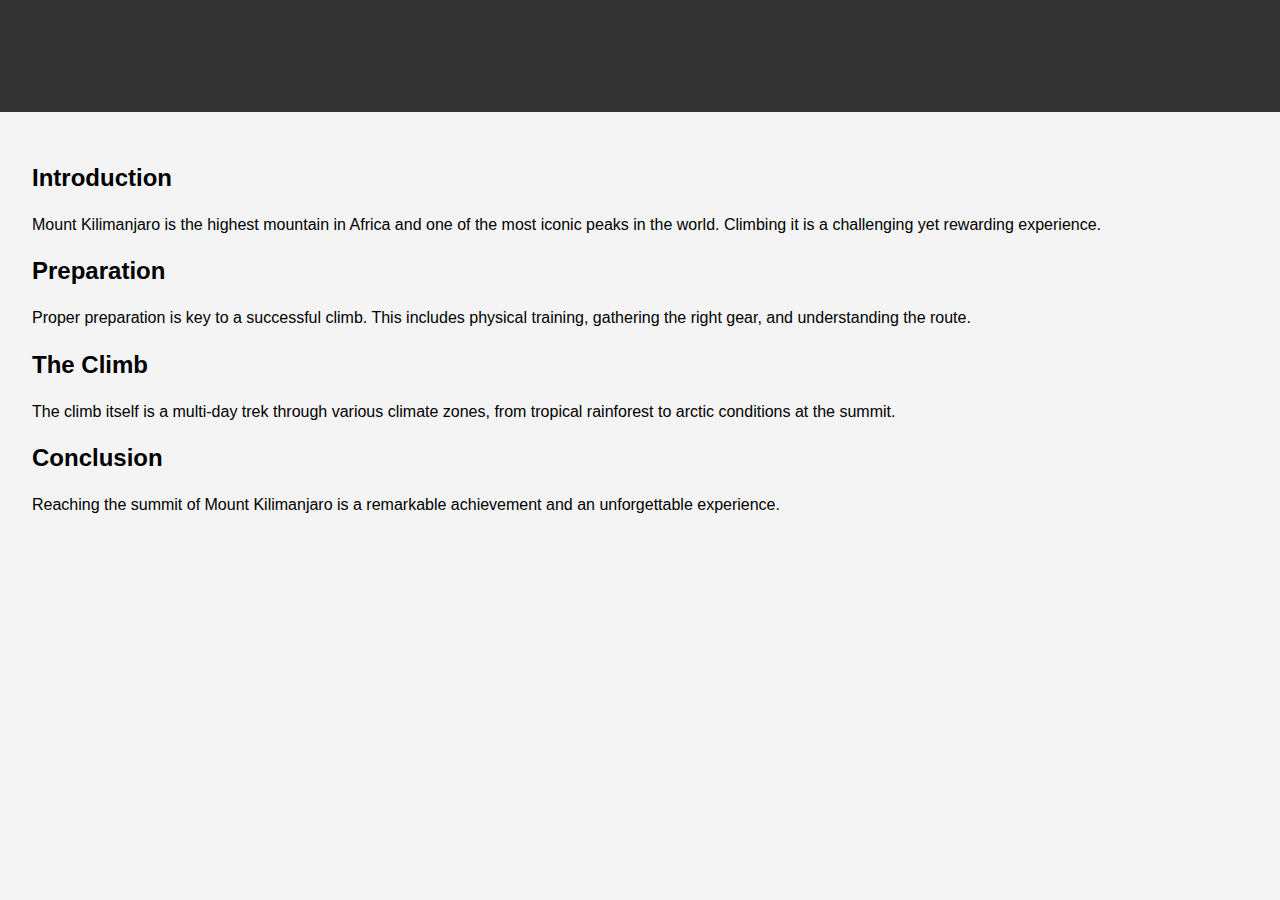
<file: kilimanjaro.html>
<!DOCTYPE html>
<html lang="en">
<head>
    <meta charset="UTF-8">
    <meta name="viewport" content="width=device-width, initial-scale=1.0">
    <title>My Mount Kilimanjaro Climbing</title>
    <style>
        body {
            font-family: Arial, sans-serif;
            margin: 0;
            padding: 0;
            background-color: #f4f4f4;
        }
        header {
            background-color: #333;
            color: #fff;
            padding: 1em 0;
            text-align: center;
        }
        main {
            padding: 2em;
        }
        h1 {
            color: #333;
        }
        p {
            line-height: 1.6;
        }
    </style>
</head>
<body>
    <header>
        <h1>My Mount Kilimanjaro Climbing</h1>
    </header>
    <main>
        <h2>Introduction</h2>
        <p>Mount Kilimanjaro is the highest mountain in Africa and one of the most iconic peaks in the world. Climbing it is a challenging yet rewarding experience.</p>
        
        <h2>Preparation</h2>
        <p>Proper preparation is key to a successful climb. This includes physical training, gathering the right gear, and understanding the route.</p>
        
        <h2>The Climb</h2>
        <p>The climb itself is a multi-day trek through various climate zones, from tropical rainforest to arctic conditions at the summit.</p>
        
        <h2>Conclusion</h2>
        <p>Reaching the summit of Mount Kilimanjaro is a remarkable achievement and an unforgettable experience.</p>
    </main>
</body>
</html></html>
</file>
